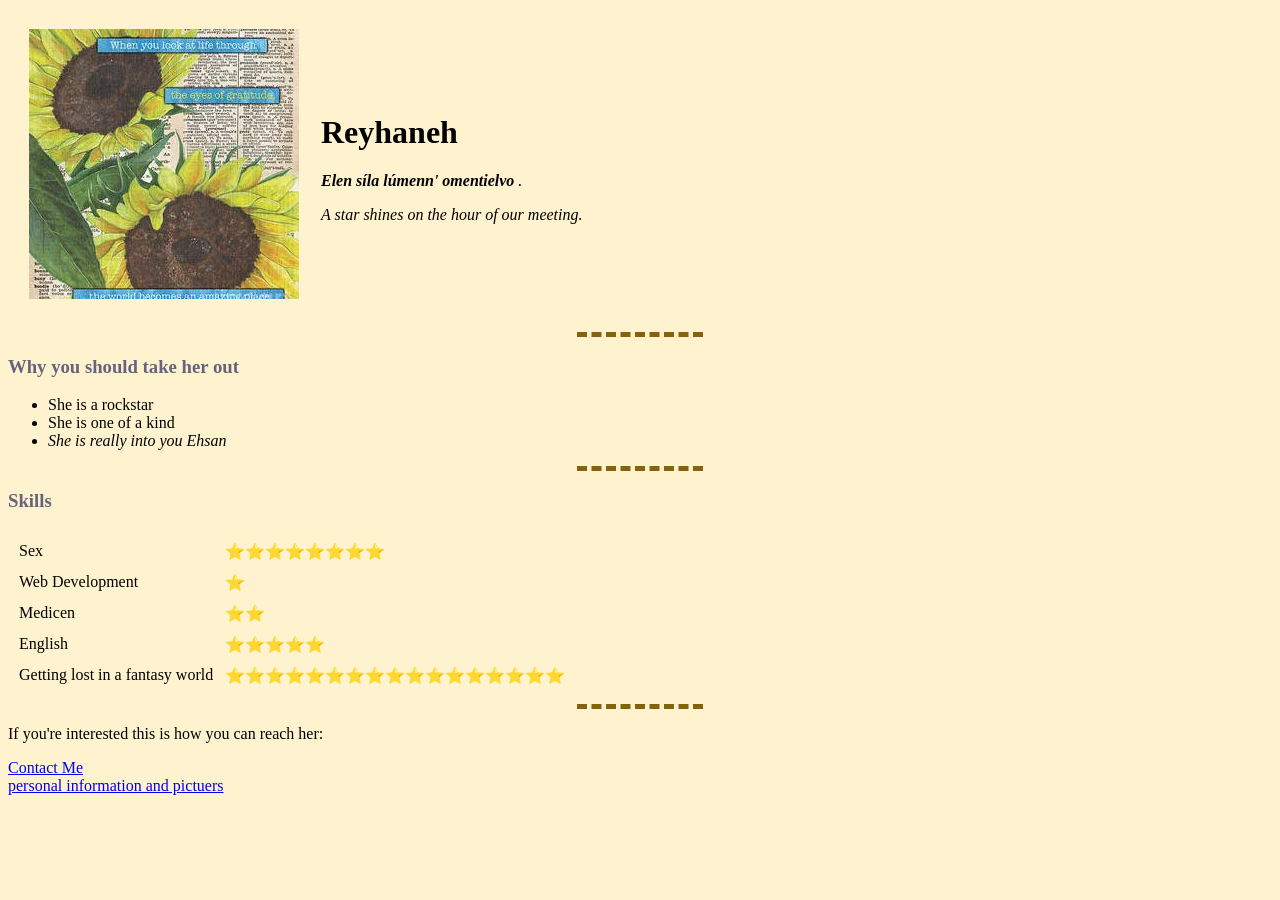
<file: index.html>
<!DOCTYPE html>
<html>
  <head>
    <meta charset="utf-8">
    <title>✨Reyhan</title>
    <link rel="stylesheet" href="./css/styles.css">
  </head>

  <body>
    <table cellspacing="20">
      <tr>
        <td><img src="./Assets/sunflower-dictionary-2-debbie-dewitt.webp" alt="pretty sunflower"></td>
        <td><h1>Reyhaneh</h1>
        <p><strong><em> Elen síla lúmenn' omentielvo </strong>.</em></p>
        <p><em>A star shines on the hour of our meeting.</em></p></td>
      </tr>
    </table>
    <hr>
    <h3>Why you should take her out</h3>
    <ul>
      <li>She is a rockstar</li>
      <li>She is one of a kind</li>
      <li><em>She is really into you Ehsan</em></li>
    </ul>
    <hr>
    <h3>Skills</h3>
    <table cellspacing="10">
      <tr>
        <td>Sex</td>
        <td>⭐️⭐️⭐️⭐️⭐️⭐️⭐️⭐️</td>
      </tr>
      <tr>
        <td>Web Development</td>
        <td>⭐️</td>
      </tr>
      <tr>
        <td>Medicen</td>
        <td>⭐️⭐️</td>
      </tr>
      <tr>
        <td>English</td>
        <td>⭐️⭐️⭐️⭐️⭐️</td>
        </td>
      </tr>
      <tr>
        <td>Getting lost in a fantasy world</td>
        <td>⭐️⭐️⭐️⭐️⭐️⭐️⭐️⭐️⭐️⭐️⭐️⭐️⭐️⭐️⭐️⭐️⭐️</td>
      </tr>
    </table>
    <hr>
     <p><font: italic small-caps bold 16px cursive;>If you're interested this is how you can reach her: </font:> </p>
    <a href="contact-me.html">Contact Me</a><br/>
    <a href="contact-me.html">personal information and pictuers</a>
  </body>
</html>
</file>
<file: css/styles.css>
body{
  background-color: #FFF3CF;
  font-family:'Lucida Sans', 
}

hr{
  border-style: none;
  border-top-style:dashed;
  border-color: #83630c;
  border-width: 5px;
  width: 10%;
}

h3{
  color:#65647C;
}
</file>
